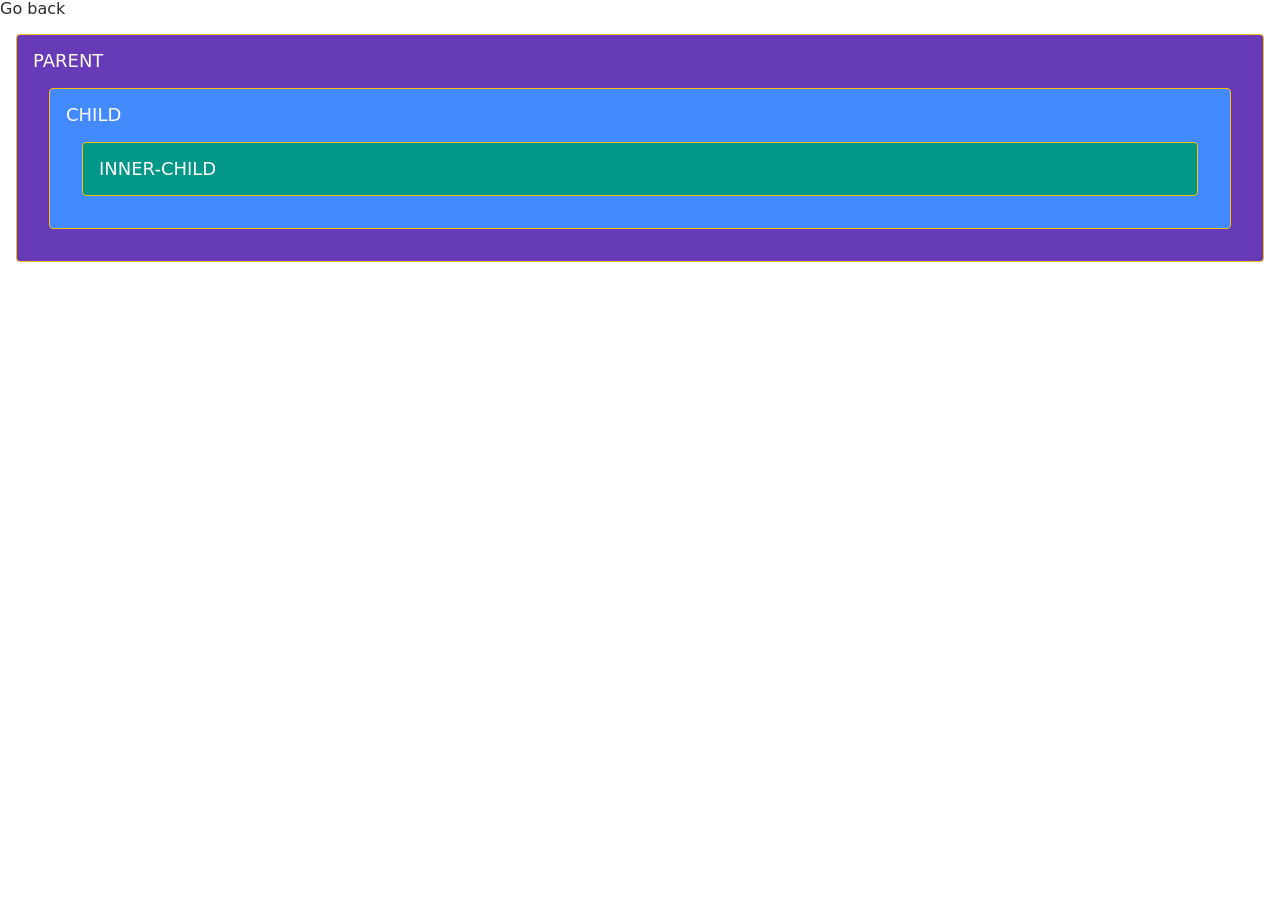
<file: pages/01-bubbling.html>
<!doctype html>
<html lang="en">
  <head>
    <meta charset="UTF-8" />
    <meta name="viewport" content="width=device-width, initial-scale=1.0" />
    <meta http-equiv="X-UA-Compatible" content="ie=edge" />
    <title>Event bubbling</title>
    <!-- Підключення стилів -->
    <link
      rel="stylesheet"
      href="https://cdnjs.cloudflare.com/ajax/libs/modern-normalize/3.0.1/modern-normalize.min.css"
    />
    <link rel="stylesheet" href="../css/01-bubbling.css" />

    <!-- Підключення скриптів -->
    <script src="../js/01-bubbling.js" type="module"></script>
  </head>
  <body>
    <p><a href="../index.html">Go back</a></p>

    <div class="parent js-parent">
      PARENT
      <div class="child js-child">
        CHILD
        <div class="inner-child js-inner-child">INNER-CHILD</div>
      </div>
    </div>
  </body>
</html>
</file>
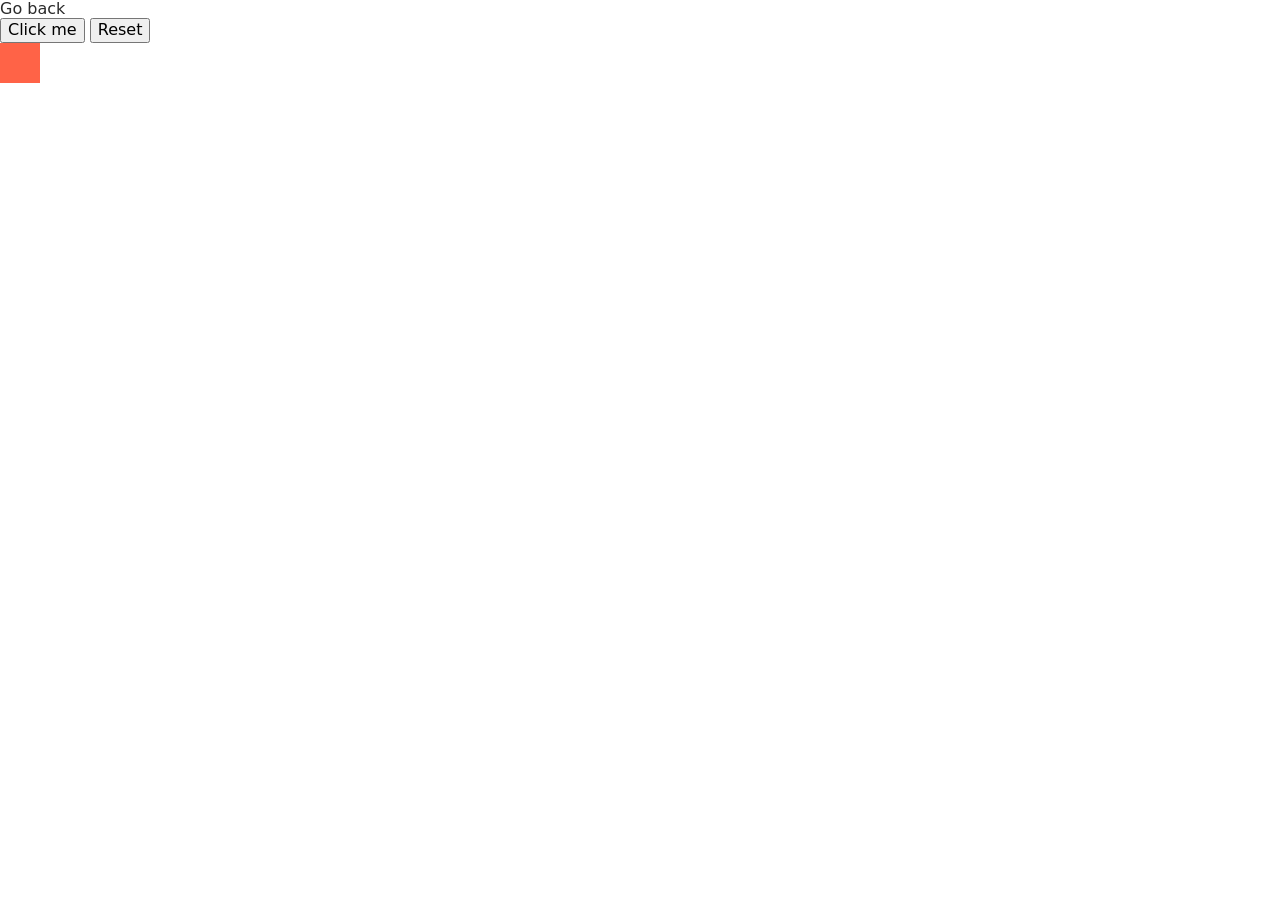
<file: pages/01-events.html>
<!doctype html>

<html lang="en">
  <head>
    <meta charset="UTF-8" />
    <meta name="viewport" content="width=device-width, initial-scale=1.0" />
    <meta http-equiv="X-UA-Compatible" content="ie=edge" />
    <title>Event listeners</title>
    <!-- Підключення стилів -->
    <link
      rel="stylesheet"
      href="https://cdnjs.cloudflare.com/ajax/libs/modern-normalize/3.0.1/modern-normalize.min.css"
    />
    <link rel="stylesheet" href="../css/01-events.css" />

    <!-- Підключення скриптів -->
    <script src="../js/01-events.js" type="module"></script>
  </head>
  <body>
    <p class="go-back-link"><a href="../index.html">Go back</a></p>

    <button class="js-click">Click me</button>
    <button class="js-reset">Reset</button>
    <div class="js-box box"></div>
  </body>
</html>
</file>
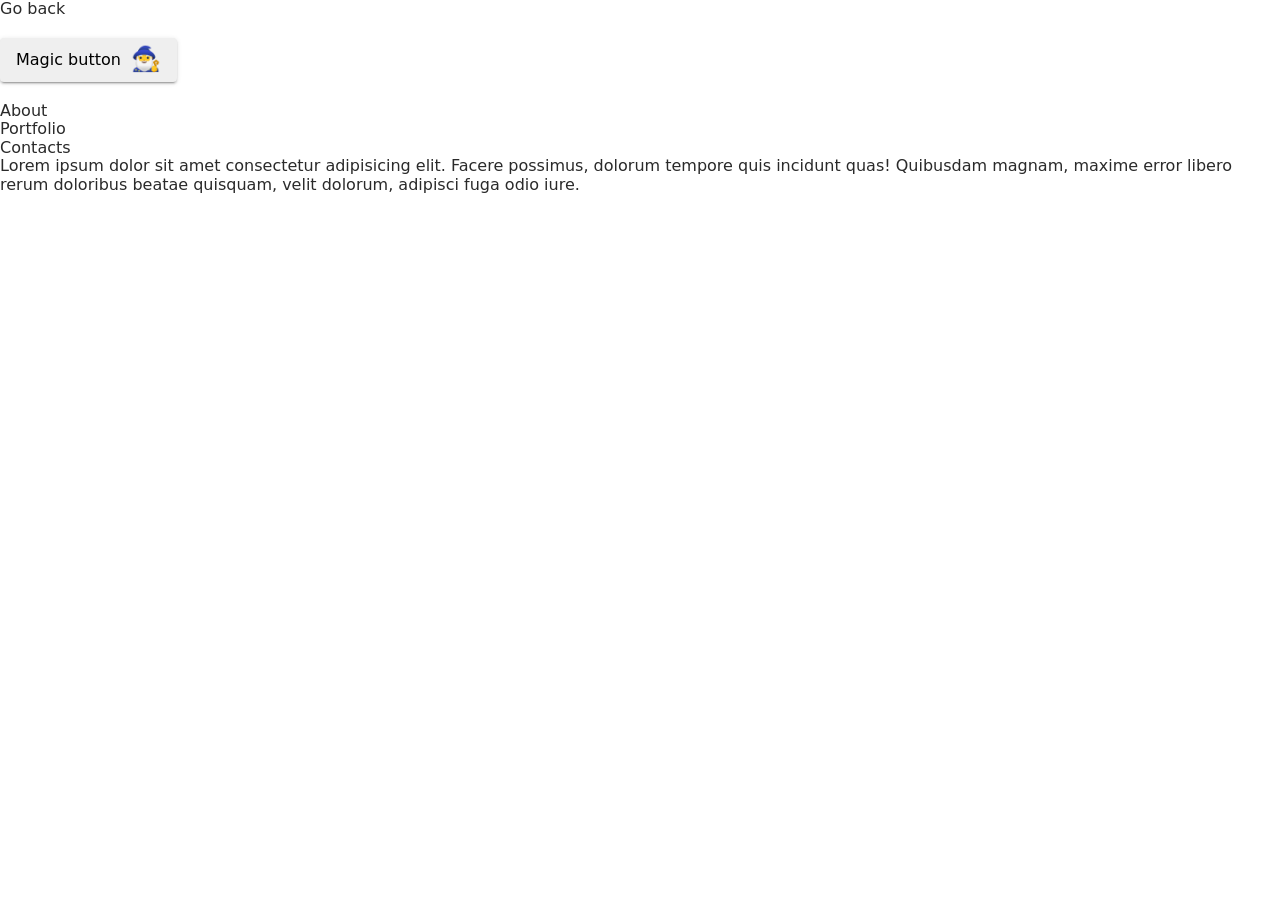
<file: pages/01-selectors.html>
<!doctype html>
<html lang="en">
  <head>
    <meta charset="UTF-8" />
    <meta name="viewport" content="width=device-width, initial-scale=1.0" />
    <title>querySelector*</title>

    <!-- Підключення стилів -->
    <link
      rel="stylesheet"
      href="https://cdnjs.cloudflare.com/ajax/libs/modern-normalize/3.0.1/modern-normalize.min.css"
    />
    <link rel="stylesheet" href="../css/01-selectors.css" />

    <!-- Підключення скриптів -->
    <script type="module" src="../js/01-selectors.js"></script>
  </head>
  <body>
    <p class="go-home-link"><a href="../index.html">Go back</a></p>

    <button class="magic-btn js-magic-btn" id="magic-btn" type="button">
      Magic button
      <span class="icon">🧙‍♂️</span>
    </button>

    <ul class="site-nav js-site-nav">
      <li class="site-nav-item">
        <a class="site-nav-link js-site-nav-link" href="">About</a>
      </li>
      <li class="site-nav-item">
        <a class="site-nav-link js-site-nav-link" href="">Portfolio</a>
      </li>
      <li class="site-nav-item">
        <a class="site-nav-link js-site-nav-link" href="">Contacts</a>
      </li>
    </ul>

    <p>
      Lorem ipsum dolor sit amet consectetur adipisicing elit. Facere possimus, dolorum tempore quis incidunt quas!
      Quibusdam magnam, maxime error libero rerum doloribus beatae quisquam, velit dolorum, adipisci fuga odio iure.
    </p>
  </body>
</html>
</file>
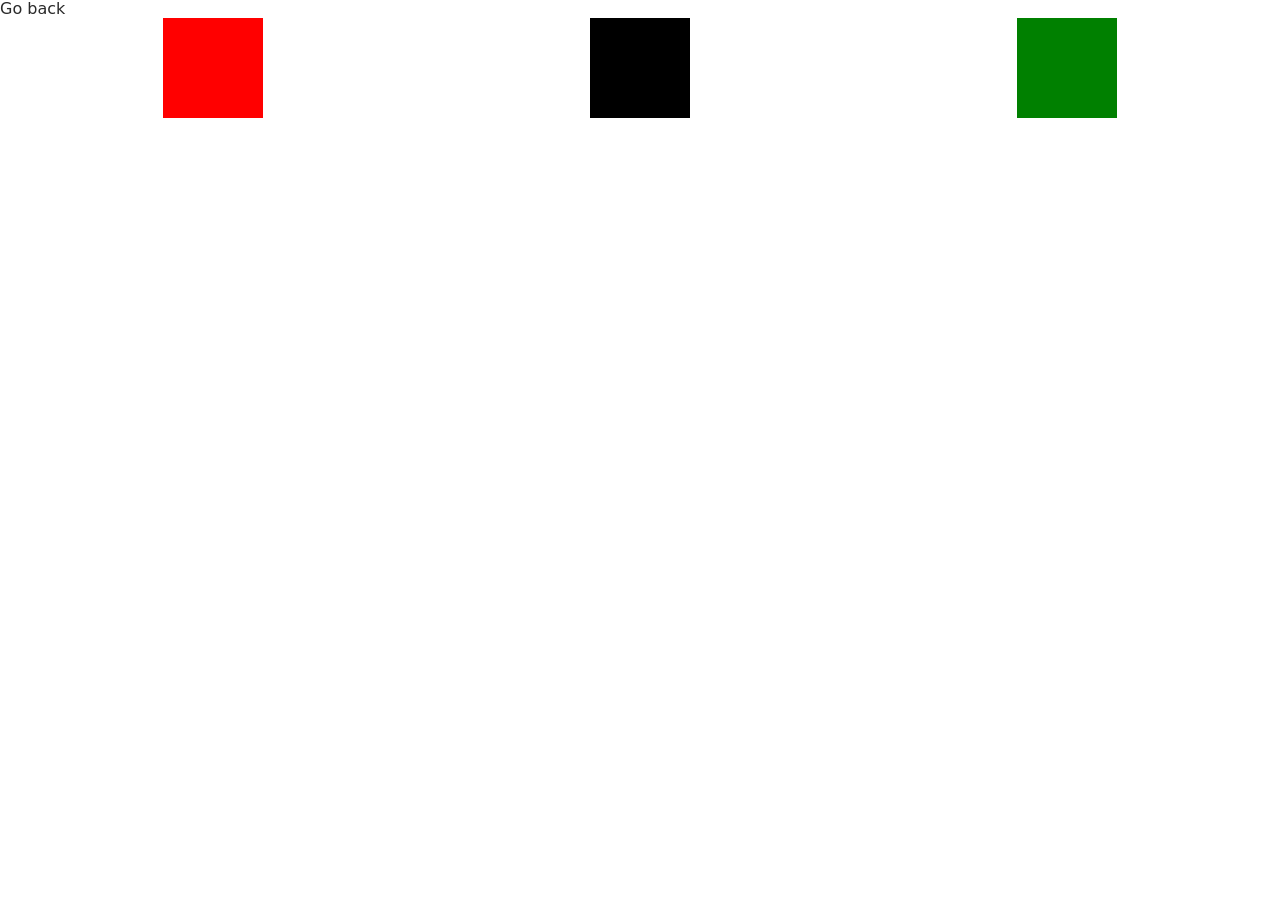
<file: pages/02-delegation.html>
<!doctype html>
<html lang="en">
  <head>
    <meta charset="UTF-8" />
    <meta name="viewport" content="width=device-width, initial-scale=1.0" />
    <meta http-equiv="X-UA-Compatible" content="ie=edge" />
    <title>Event delegation</title>
    <!-- Підключення стилів -->
    <link
      rel="stylesheet"
      href="https://cdnjs.cloudflare.com/ajax/libs/modern-normalize/3.0.1/modern-normalize.min.css"
    />
    <link rel="stylesheet" href="../css/02-delegation.css" />

    <!-- Підключення скриптів -->
    <script src="../js/02-delegation.js" type="module"></script>
  </head>
  <body>
    <p><a href="../index.html">Go back</a></p>

    <div class="container js-container" data-container>
      <div class="box red js-box" data-color="red"></div>
      <div class="box black js-box" data-color="black"></div>
      <div class="box green js-box" data-color="green"></div>
    </div>
  </body>
</html>
</file>
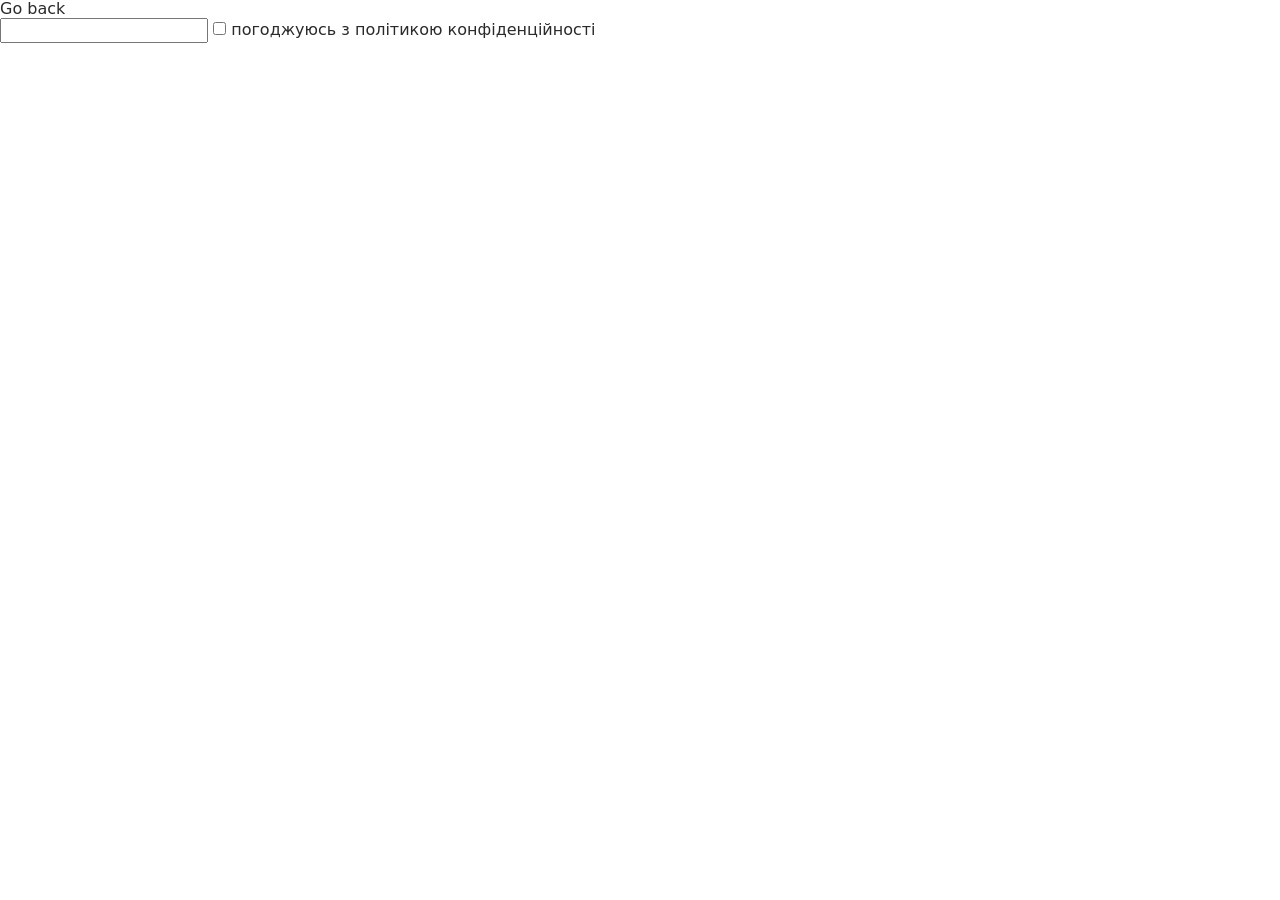
<file: pages/02-input.html>
<!doctype html>
<html lang="en">
  <head>
    <meta charset="UTF-8" />
    <meta name="viewport" content="width=device-width, initial-scale=1.0" />
    <meta http-equiv="X-UA-Compatible" content="ie=edge" />
    <title>Input events</title>
    <!-- Підключення стилів -->
    <link
      rel="stylesheet"
      href="https://cdnjs.cloudflare.com/ajax/libs/modern-normalize/3.0.1/modern-normalize.min.css"
    />
    <link rel="stylesheet" href="../css/reset.css" />

    <!-- Підключення скриптів -->
    <script src="../js/02-input.js" type="module"></script>
  </head>
  <body>
    <p class="go-back-link"><a href="../index.html">Go back</a></p>

    <input type="text" class="js-user-name" />
    <label>
      <input class="js-policy-checkbox" type="checkbox" name="policy" />
      погоджуюсь з політикою конфіденційності
    </label>
  </body>
</html>
</file>
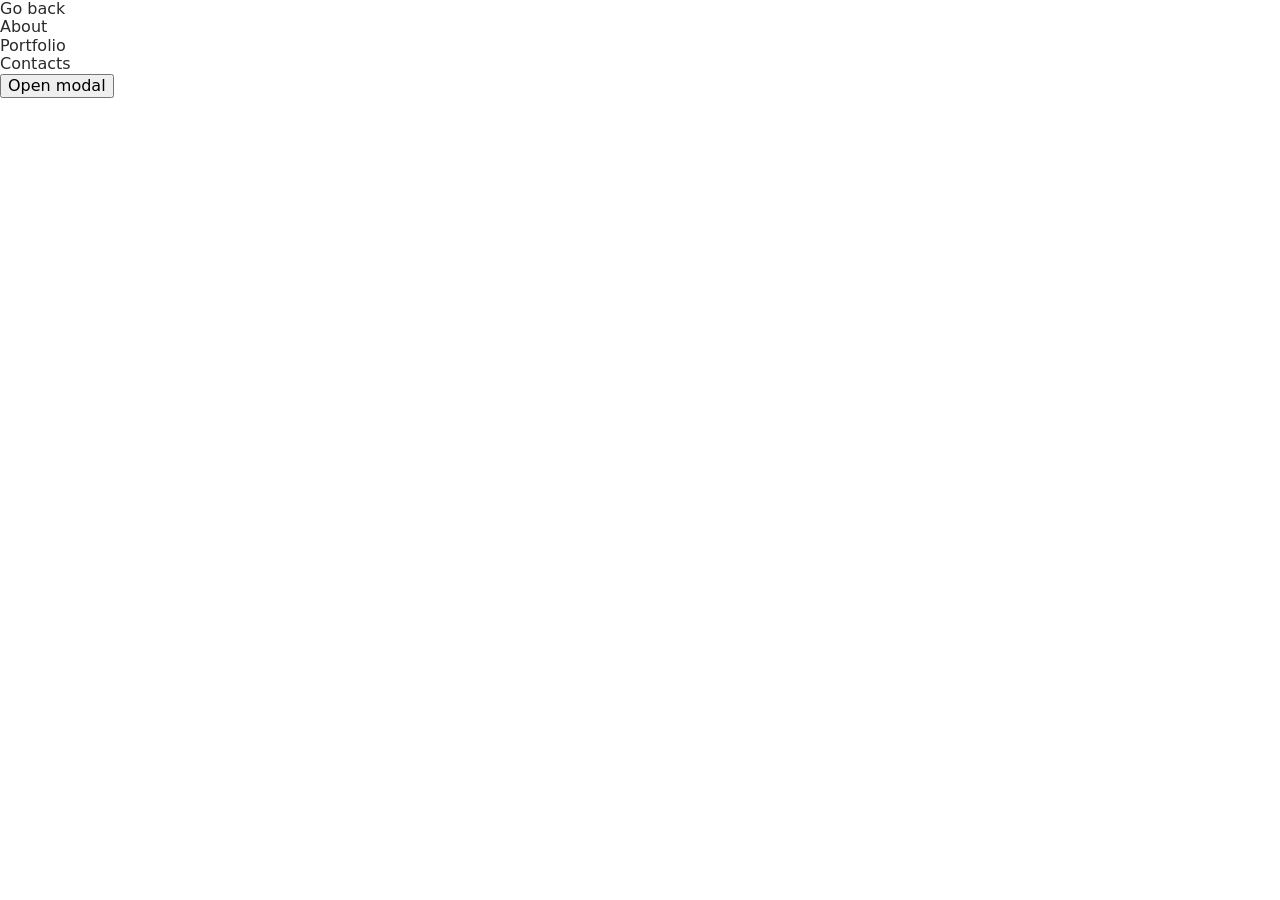
<file: pages/03-classlist.html>
<!doctype html>

<html lang="en">
  <head>
    <meta charset="UTF-8" />
    <meta name="viewport" content="width=device-width, initial-scale=1.0" />
    <title>classList*</title>
    <!-- Підключення стилів -->
    <link
      rel="stylesheet"
      href="https://cdnjs.cloudflare.com/ajax/libs/modern-normalize/3.0.1/modern-normalize.min.css"
    />
    <link rel="stylesheet" href="../css/03-classlist.css" />

    <!-- Підключення скриптів -->
    <script type="module" src="../js/03-classlist.js"></script>
  </head>
  <body>
    <p class="go-home-link"><a href="../index.html">Go back</a></p>

    <header class="page-header">
      <ul class="site-nav">
        <li class="site-nav-item">
          <a href="/about" class="site-nav-link js-site-nav-link">About</a>
        </li>
        <li class="site-nav-item">
          <a href="/portfolio" class="site-nav-link js-site-nav-link"> Portfolio </a>
        </li>
        <li class="site-nav-item">
          <a href="/contact" class="site-nav-link js-site-nav-link">Contacts</a>
        </li>
      </ul>
    </header>

    <button class="modal-open-btn js-modal-open-btn" type="button">Open modal</button>
    <div class="backdrop js-backdrop">
      <div class="modal"></div>
    </div>
  </body>
</html>
</file>
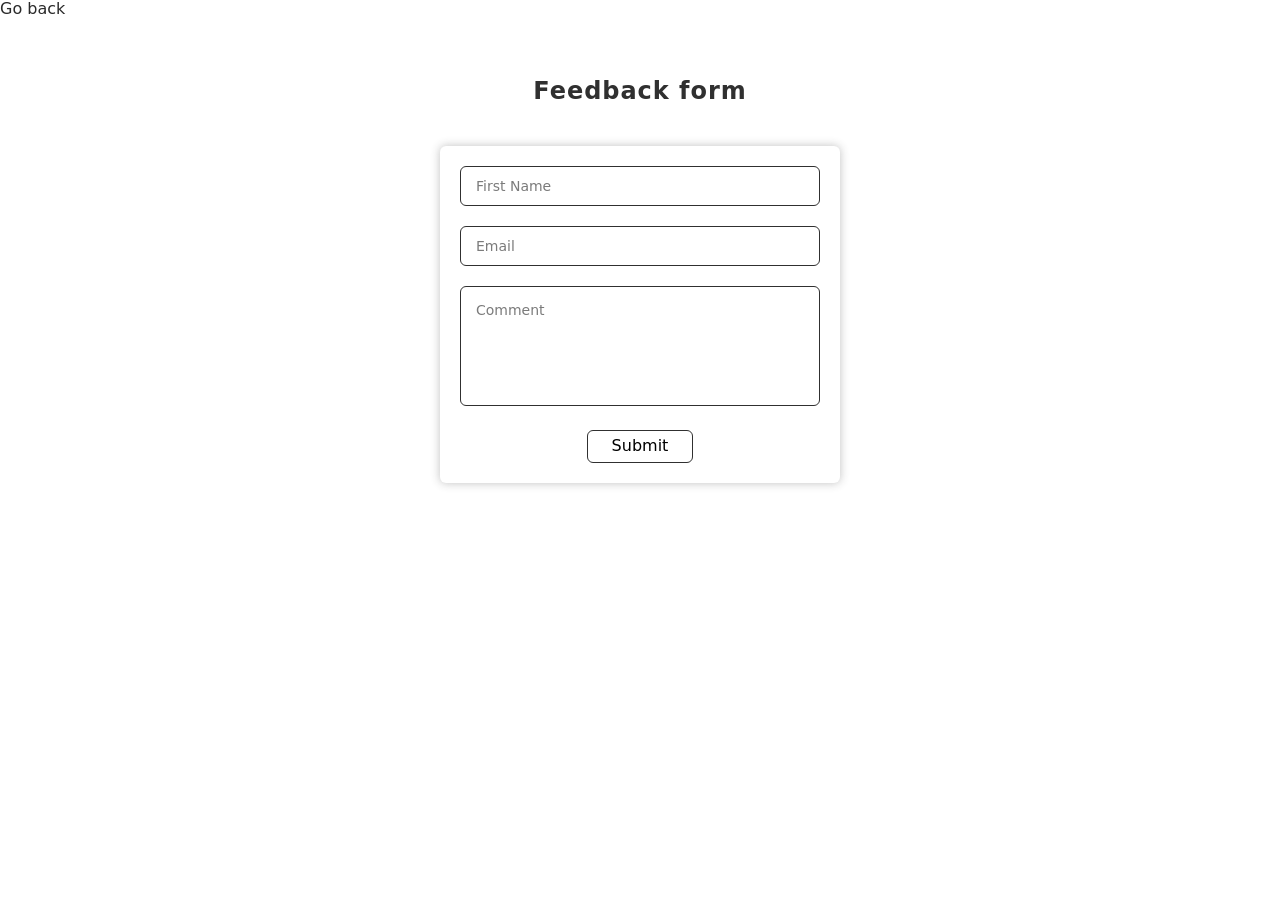
<file: pages/03-forms.html>
<!doctype html>
<html lang="en">
  <head>
    <meta charset="UTF-8" />
    <meta name="viewport" content="width=device-width, initial-scale=1.0" />
    <meta http-equiv="X-UA-Compatible" content="ie=edge" />
    <title>Form events</title>
    <!-- Підключення стилів -->
    <link
      rel="stylesheet"
      href="https://cdnjs.cloudflare.com/ajax/libs/modern-normalize/3.0.1/modern-normalize.min.css"
    />
    <link rel="stylesheet" href="../css/03-forms.css" />

    <!-- Підключення скриптів -->
    <script src="../js/03-forms.js" type="module"></script>
  </head>
  <body>
    <p class="go-back-link"><a href="../index.html">Go back</a></p>

    <section class="feedback-form-section">
      <div class="container">
        <h2 class="section-title">Feedback form</h2>
        <form class="feedback-form js-feedback-form">
          <label class="feedback-form-field-wrapper">
            <input class="feedback-form-input" type="text" name="username" placeholder="" />
            <span class="feedback-form-field-desc">First Name</span>
          </label>
          <label class="feedback-form-field-wrapper">
            <input class="feedback-form-input" type="email" name="email" placeholder="" />
            <span class="feedback-form-field-desc">Email</span>
          </label>
          <label class="feedback-form-field-wrapper">
            <textarea class="feedback-form-textarea" name="comment" placeholder=""></textarea>
            <span class="feedback-form-field-desc">Comment</span>
          </label>
          <button class="feedback-form-btn" type="submit">Submit</button>
        </form>
      </div>
    </section>
  </body>
</html>
</file>
<file: css/01-bubbling.css>
@import url('../css/reset.css');

.parent,
.child,
.inner-child {
  margin: 16px;
  padding: 16px;
  border: 1px solid #ffc107;
  border-radius: 4px;
  color: #fff;
  font-weight: 500;
  font-size: 18px;
}

.parent {
  background-color: #673ab7;
}

.child {
  background-color: #448aff;
}

.inner-child {
  background-color: #009688;
}
</file>
<file: css/01-events.css>
@import url('./reset.css');

.box {
  width: 40px;
  height: 40px;
  background-color: tomato;
}
</file>
<file: css/01-selectors.css>
@import url('./reset.css');

.magic-btn {
  display: inline-flex;
  justify-content: center;
  align-items: center;
  margin: 20px 0 20px 0;
  padding: 8px 16px;
  font-size: 16px;
  cursor: pointer;
  border-radius: 4px;
  border: none;
  box-shadow: 0px 3px 1px -2px rgba(0, 0, 0, 0.2), 0px 2px 2px 0px rgba(0, 0, 0, 0.14),
    0px 1px 5px 0px rgba(0, 0, 0, 0.12);
}

.magic-btn > .icon {
  display: inline-block;
  margin-left: 10px;
  font-size: 24px;
}

.site-nav-link {
  text-decoration: none;
}

.site-nav-link:hover {
  text-decoration: underline;
}
</file>
<file: css/02-delegation.css>
@import url('../css/reset.css');

.box {
  width: 100px;
  height: 100px;
}

.container {
  display: flex;
  justify-content: space-around;
}

.red {
  background-color: red;
}

.green {
  background-color: green;
}

.black {
  background-color: black;
}

.box-red {
  width: 300px;
  height: 300px;
  background-color: red;
  display: flex;
  justify-content: center;
  align-items: center;
}

.box-green {
  width: 200px;
  height: 200px;
  background-color: green;
  display: flex;
  justify-content: center;
  align-items: center;
  margin: 25px;
}

.box-black {
  width: 100px;
  height: 100px;
  background-color: black;
  display: flex;
  justify-content: center;
  align-items: center;
  margin: 25px;
}
</file>
<file: css/03-classlist.css>
@import url('./reset.css');

.site-nav-link {
  text-decoration: none;
}

.site-nav-link:hover {
  text-decoration: underline;
}

.backdrop {
  position: fixed;
  top: 0;
  left: 0;
  z-index: 99999999;
  width: 100%;
  height: 100%;
  display: flex;
  justify-content: center;
  align-items: center;
  background-color: rgba(0, 0, 0, 0.5);

  opacity: 0;
  pointer-events: none;
  transition: opacity 500ms linear;
}

.modal {
  width: 90%;
  max-width: 460px;
  height: 95%;
  max-height: 600px;
  background-color: rgb(255, 255, 255);
}

.backdrop.is-open {
  opacity: 1;
  pointer-events: auto;
}
</file>
<file: css/03-forms.css>
@import url('./reset.css');

.feedback-form-section {
  padding-top: 60px;
  padding-bottom: 60px;
}

.container {
  max-width: 1200px;
  padding-left: 16px;
  padding-right: 16px;
  margin-left: auto;
  margin-right: auto;
}

.section-title {
  color: #303030;
  letter-spacing: 0.04em;
  text-align: center;
  margin-bottom: 40px;
}

.feedback-form {
  display: flex;
  flex-direction: column;
  row-gap: 20px;
  max-width: 400px;
  margin-left: auto;
  margin-right: auto;
  padding: 20px;
  border-radius: 6px;
  box-shadow: 0 0 10px 0 rgba(48, 48, 48, 0.3);
}

.feedback-form-field-wrapper {
  position: relative;
  overflow: hidden;
}

.feedback-form-field-desc {
  position: absolute;
  top: 50%;
  left: 16px;
  transform: translateY(-50%);
  font-size: 14px;
  white-space: nowrap;
  color: #7b7b7b;
  pointer-events: none;
  transition: left 250ms linear;
}

.feedback-form-input:focus + .feedback-form-field-desc,
.feedback-form-input:not(:placeholder-shown) + .feedback-form-field-desc {
  left: 100%;
}

.feedback-form-input {
  width: 100%;
  height: 40px;
  border: 1px solid #303030;
  border-radius: 6px;
  padding-left: 16px;
}

.feedback-form-textarea {
  width: 100%;
  height: 120px;
  border: 1px solid #303030;
  border-radius: 6px;
  padding: 16px;
  resize: none;
}

.feedback-form-textarea + .feedback-form-field-desc {
  top: 16px;
  transform: translateY(0);
}

.feedback-form-textarea:focus + .feedback-form-field-desc,
.feedback-form-textarea:not(:placeholder-shown) + .feedback-form-field-desc {
  left: 100%;
}

.feedback-form-btn {
  align-self: center;
  padding: 6px 24px;
  background-color: transparent;
  border: 1px solid #303030;
  border-radius: 6px;
  transition: color 250ms linear, background-color 250ms linear;
}

.feedback-form-btn:hover,
.feedback-form-btn:focus {
  background-color: #303030;
  color: #ffffff;
}
</file>
